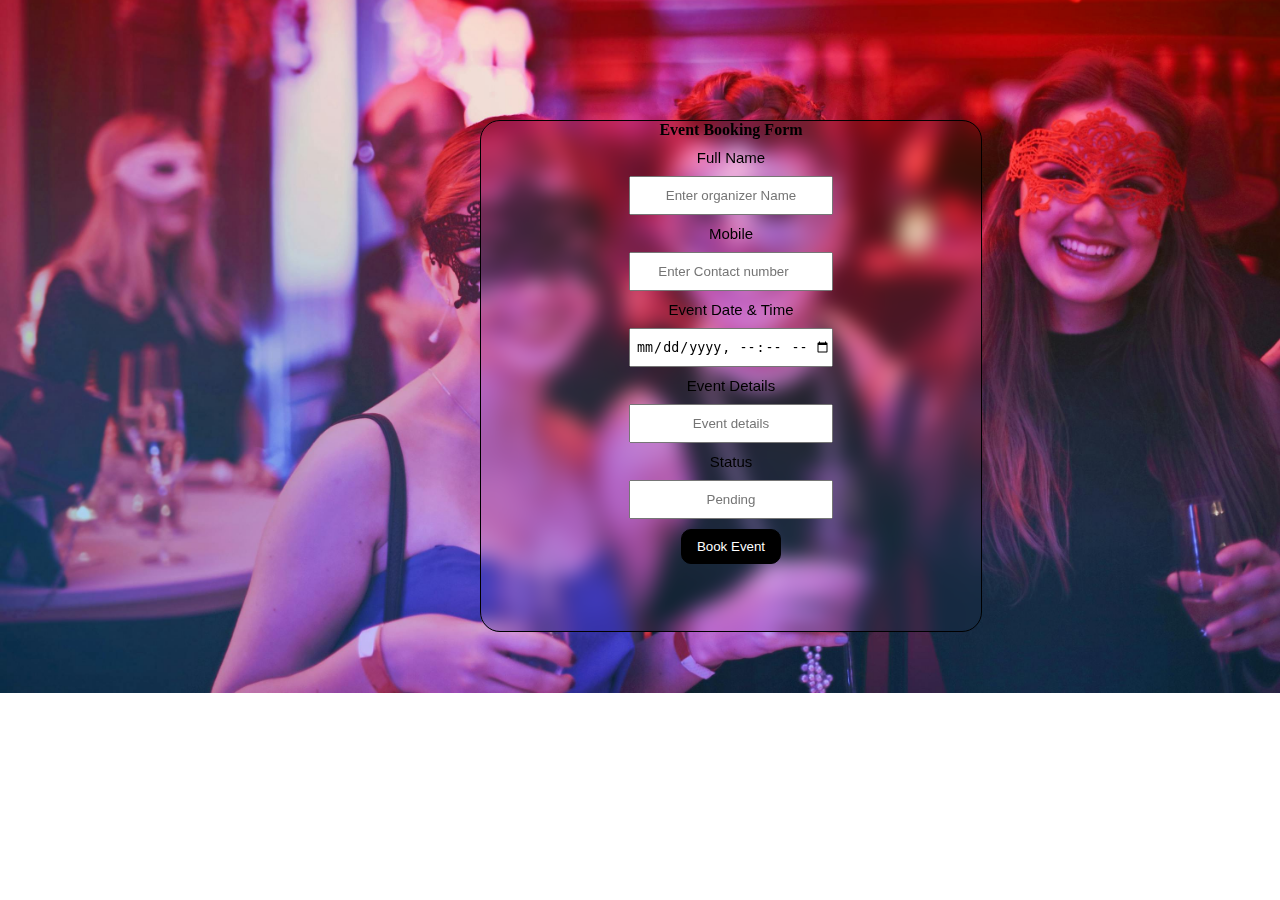
<file: eventForm.html>
<!DOCTYPE html>
<html lang="en">
<head>
  <meta charset="UTF-8">
  <meta name="viewport" content="width=device-width, initial-scale=1.0">
  <title>BookingForm</title>
  <link rel="stylesheet" href="./eventForm.css">
</head>
<body>
  <div class="formcover">
    <form id="productform">
      <h4> Event Booking Form</h4>
      <label for="guestName"> Full Name</label>
      <input type="text" placeholder="Enter organizer Name" id="guestName" />
      <label for="mob">Mobile</label>
      <input type="number" id="mob" placeholder="Enter Contact number" />

      <label for="dateOfOrder"> Event Date & Time</label>
      <input
        type="datetime-local"
        placeholder="date order"
        id="dateOfOrder"
      />
      <label for="roomType">Event Details</label>
      <input type="text" placeholder="Event details" id="roomType" />
      <label for="status">Status</label>
      <input type="text" placeholder="Pending" id="status" readonly />
      <button id="Addbtn" onclick="submitDataa()">Book Event</button>
      <!-- <button  id="updateButton" onclick="Update()">Update</button> -->
    </form>
  </div>
  <script src="./eventForm.js"></script>
</body>
</html>
</file>
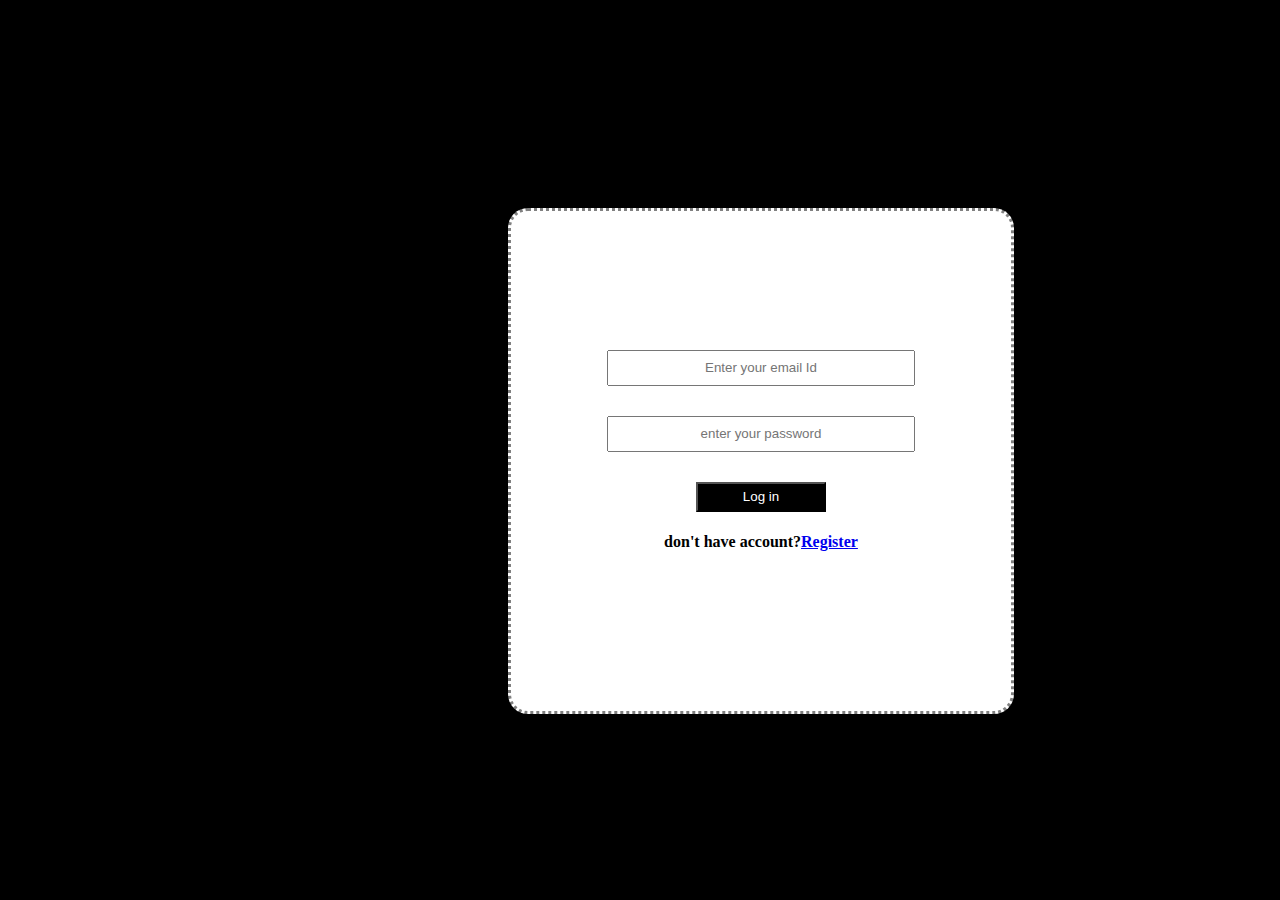
<file: login.html>
<!DOCTYPE html>
<html lang="en">
  <head>
    <meta charset="UTF-8" /> 
    <meta name="viewport" content="width=device-width, initial-scale=1.0" />
    <title>Log in</title>
    <style>
      .main {
        height: 500px;
        width: 500px;
        display: flex;
        justify-content: center;
        align-items: center;
        flex-direction: column;
        background-color:white;
        position: relative;
        border: 3px dotted grey;
         border-radius: 20px;
        top: 200px;
        left: 500px;
        box-shadow: 0 1rem 3rem rgba(0, 0, 0, 0.175);
      }
      .main form {
        display: flex;
        justify-content: center;
        align-items: center;
        flex-direction: column;
        gap: 30px;
      }
      .main form input {
        height: 30px;
        width: 300px;
        text-align: center;
      }
      .main form button {
        background-color: black;
        color: white;
        height: 30px;
        width: 130px;
      }
      .main form button:hover {
        background-color: white;
        color: black;
      }
    </style>
  </head>
  <body style="background-color: rgb(0, 0, 0)">
    <div class="main">
      <form >
        <input type="email" id="email" placeholder="Enter your email Id" />
        <input type="password" id="password" placeholder="enter your password" />

        <button onclick="return login()">Log in</button>
      </form>
      <h4>don't have account?<a href="./Registration.html">Register</a></h4>
    </div>
    <script src="./Registration.js"></script>
  </body>
</html>
</file>
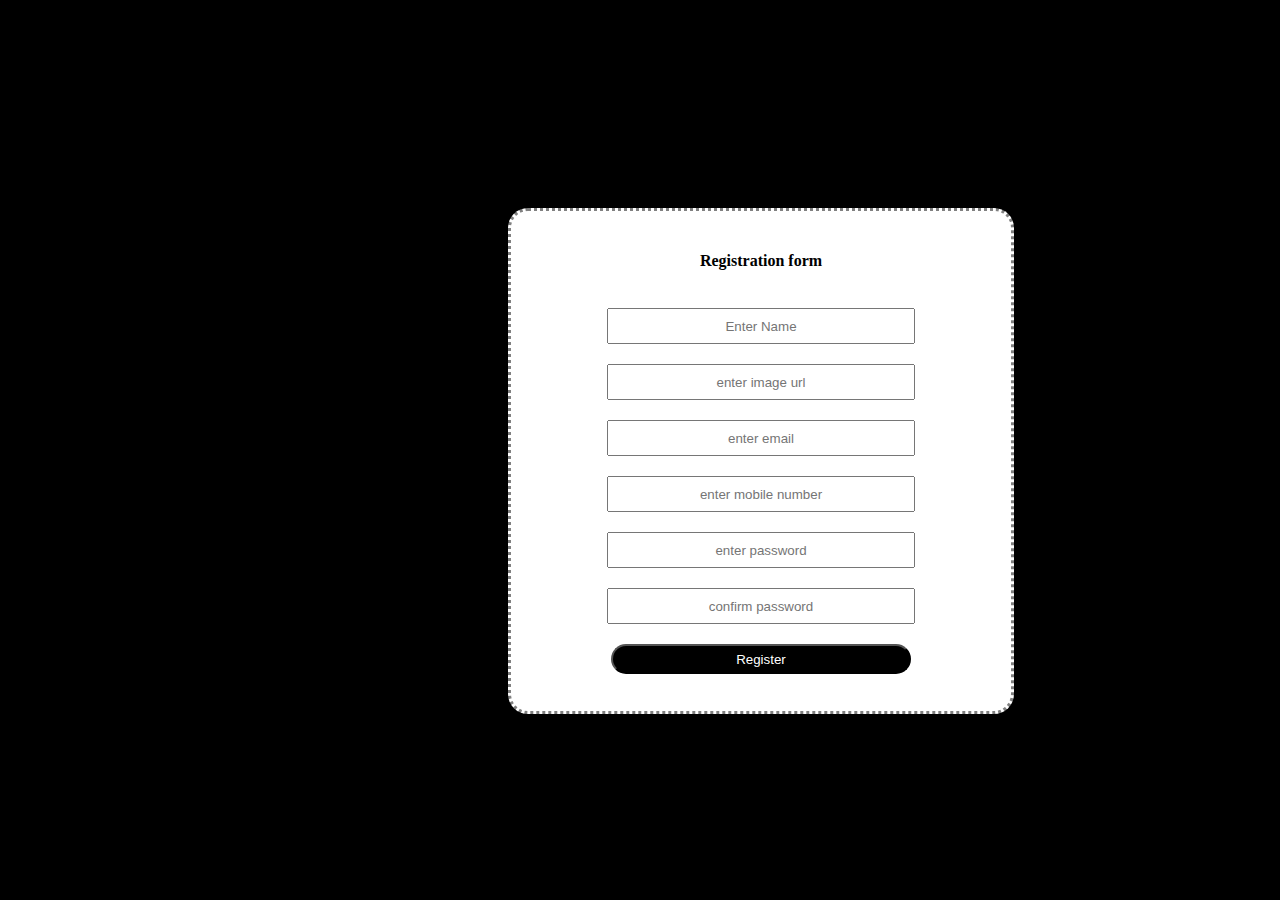
<file: Registration.html>
<!DOCTYPE html>
<html lang="en">
  <head>
    <meta charset="UTF-8" />
    <meta name="viewport" content="width=device-width, initial-scale=1.0" />

    <style>
      .main {
        display: flex;
        flex-direction: column;
        justify-content: center;
        align-items: center;
        position: relative;
        left: 500px;
        top: 200px;
        height: 500px;
        width: 500px;
        background-color: white;
        color: black;
        border: 3px dotted grey;
        border-radius: 20px;
        box-shadow: 0 1rem 3rem rgba(0, 0, 0, 0.175);
      }
      .main form {
        height: 400px;
        width: 500px;
        display: flex;
        justify-content: center;
        align-items: center;
        flex-direction: column;
        left: 500px;
        top: 200px;
        gap: 20px;
      }
      .main form input {
        height: 30px;
        width: 300px;
        text-align: center;
      }
      .main form button {
        background-color: black;
        color: white;
        width: 300px;
        height: 30px;
        border-radius: 20px;
      }
      .main form button:hover {
        background-color: white;
        color: black;
      }
    </style>
    <title>Registration form</title>
  </head>
  <body style="background-color: rgb(0, 0, 0)">
    <div class="main">
      <h4>Registration form</h4>

      <form>
        <input type="text" id="name" placeholder="Enter Name" />
        <input type="text" id="image" placeholder="enter image url" />
        <input type="email" id="email" placeholder="enter email" />
        <input type="text" id="mob" placeholder="enter mobile number" />
        <input type="password" id="password" placeholder="enter password" />
        <input type="password" id="cpassword" placeholder="confirm password" />
        <button onclick=" return registration()">Register</button>
      </form>
    </div>
    <script src="./Registration.js"></script>
  </body>
</html>
</file>
<file: eventForm.css>
* {
  margin: 0;
  padding: 0;
}

body {
  background: url(./image/p5.jpg) no-repeat center center/cover;
}

.formcover {
  -webkit-backdrop-filter: blur(10px);
          backdrop-filter: blur(10px);
  position: relative;
  left: 480px;
  top: 100px;
  height: 510px;
  width: 500px;
  margin-top: 20px;
  border: 1px solid black;
  border-radius: 20px;
  display: flex;
  justify-content: center;
  align-items: center;
}
.formcover form {
  display: flex;
  align-items: center;
  gap: 10px;
  display: flex;
  flex-direction: column;
  height: 510px;
}
.formcover form h4 {
  text-align: center;
}
.formcover form label {
  font-size: 15px;
  color: black;
  font-family: "Segoe UI", Tahoma, Geneva, Verdana, sans-serif;
}
.formcover form input {
  text-align: center;
  width: 200px;
  height: 35px;
}
.formcover form button {
  height: 35px;
  width: 100px;
  border: 1px solid black;
  border-radius: 10px;
  background-color: black;
  color: white;
}
.formcover form button:hover {
  color: black;
  background-color: wheat;
}/*# sourceMappingURL=eventForm.css.map */
</file>
